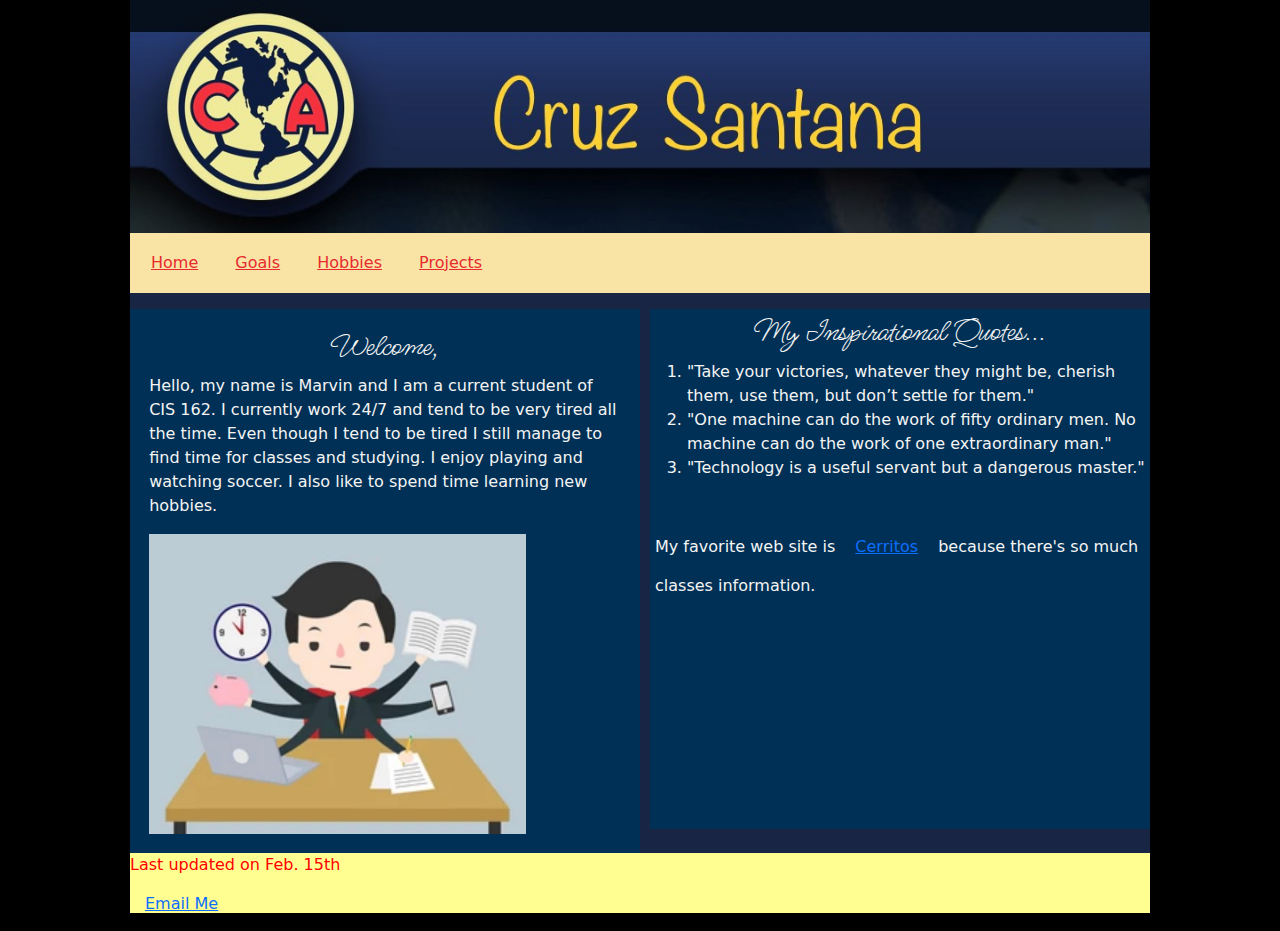
<file: index.html>
<!DOCTYPE html>
<html lang="en">
<head>
<meta charset="utf-8" />
<title>Marvin Cruz Santana</title>
<link rel="preconnect" href="https://fonts.googleapis.com">
<link rel="preconnect" href="https://fonts.gstatic.com" crossorigin>
<link href="https://fonts.googleapis.com/css2?family=Ms+Madi&display=swap" rel="stylesheet">
      <!-- Bootstraps links -->
<!-- Latest compiled and minified CSS -->
<link href="https://cdn.jsdelivr.net/npm/bootstrap@5.1.2/dist/css/bootstrap.min.css" rel="stylesheet">

<!-- Latest compiled JavaScript -->
<script src="https://cdn.jsdelivr.net/npm/bootstrap@5.1.2/dist/js/bootstrap.bundle.min.js"></script>
  
  <!-- my style sheet -->
      
<link rel="stylesheet" href="main.css">
   </head>
      
   <body>
   <header>
  <img src="me.jpg" alt="My Lastname" />
<nav>
   <ul>
   <li><a href="index.html">Home</a></li>
   <li><a href="about.html">Goals</a></li>
   <li><a href="stats.html">Hobbies</a> </li>
   <li><a href="me.html">Projects</a></li>
</ul>
</nav>
   </header>

      <section id="leftColumn">
<h2>Welcome,</h2>
<p>Hello, my name is Marvin and I am a current student of CIS 162. 
   I currently work 24/7 and tend to be very tired all the time.
   Even though I tend to be tired I still manage to find time for classes and studying. 
   I enjoy playing and watching soccer. 
   I also like to spend time learning new hobbies.</p>
         <img src="workinghard.jpg" alt="work">
</section>
<section id="rightColumn">  
<h2>My Inspirational Quotes...</h2>
<ol>
<li>"Take your victories, whatever they might be, cherish them, use them, but don’t settle for them."</li>
<li>"One machine can do the work of fifty ordinary men. No machine can do the work of one extraordinary man."</li>
<li>"Technology is a useful servant but a dangerous master."</li>
   </ol>
   
   <br>
   
<p>My favorite web site is <a
href="http://cerritos.edu">Cerritos</a> because there's so much classes information.</p>
   
   <br>
   
   
   
   
   
   
   
   </section>
   
  <footer>
        Last updated on Feb. 15th <br> <a
      href="mailto:mcxs86@gmail.com">Email Me</a>
      </footer>
</body>
</html>
</file>
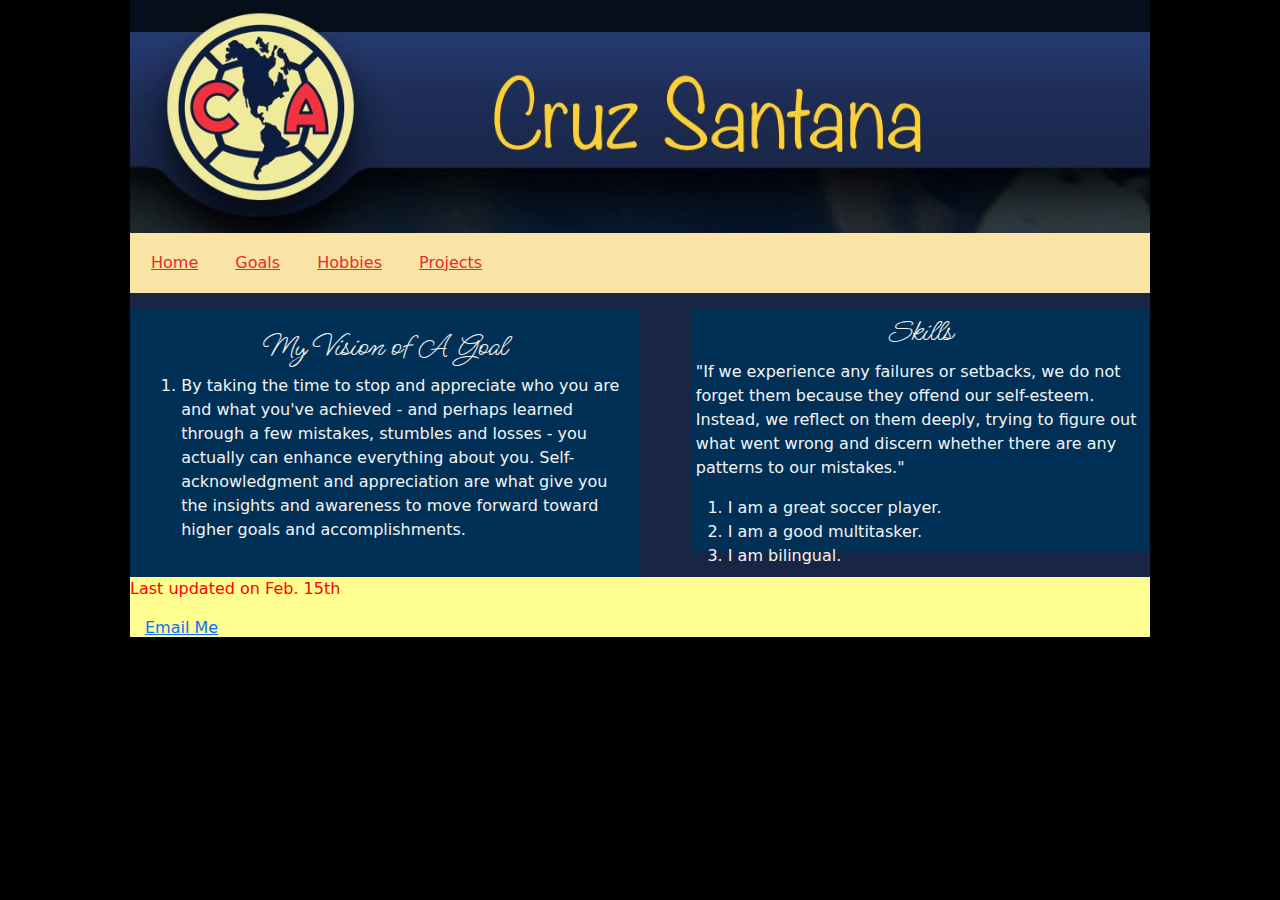
<file: about.html>
<!DOCTYPE html>
<html lang="en">
<head>
<meta charset="utf-8" />
<title>Marvin Cruz Santana</title>
<link rel="preconnect" href="https://fonts.googleapis.com">
<link rel="preconnect" href="https://fonts.gstatic.com" crossorigin>
<link href="https://fonts.googleapis.com/css2?family=Ms+Madi&display=swap" rel="stylesheet">
      <!-- Bootstraps links -->
<!-- Latest compiled and minified CSS -->
<link href="https://cdn.jsdelivr.net/npm/bootstrap@5.1.2/dist/css/bootstrap.min.css" rel="stylesheet">

<!-- Latest compiled JavaScript -->
<script src="https://cdn.jsdelivr.net/npm/bootstrap@5.1.2/dist/js/bootstrap.bundle.min.js"></script>
  
  <!-- my style sheet -->
      
<link rel="stylesheet" href="main.css">
   </head>
      
   <body>
   <header>
  <img src="me.jpg" alt="My Lastname" />
<nav>
   <ul>
   <li><a href="index.html">Home</a></li>
   <li><a href="about.html">Goals</a></li>
   <li><a href="stats.html">Hobbies</a> </li>
   <li><a href="me.html">Projects</a></li>
</ul>
</nav>
   </header>
 
<section id="leftColumn1">
<h2>My Vision of A Goal</h2>
<ol>
<li>By taking the time to stop and appreciate who you are and what you've achieved - 
  and perhaps learned through a few mistakes, stumbles and losses -
  you actually can enhance everything about you. 
  Self-acknowledgment and appreciation are what give you the insights and awareness to move forward toward higher goals and accomplishments.</li>
</ol>
  </section>
  <section id="rightColumn2">
<h2>Skills</h2>
    <p>"If we experience any failures or setbacks, we do not forget them because they offend our self-esteem. 
      Instead, we reflect on them deeply, trying to figure out what went wrong and discern whether there are any patterns to our mistakes."</p>
<ol>
<li>I am a great soccer player.</li>
<li>I am a good multitasker.</li>
<li>I am bilingual.</li>
</ol>
  </section>
  <br>
  
<footer> Last updated on Feb. 15th <br> <a
href="mailto:mcxs86@gmail.com">Email Me</a> </footer>
</body>
</html>
</file>
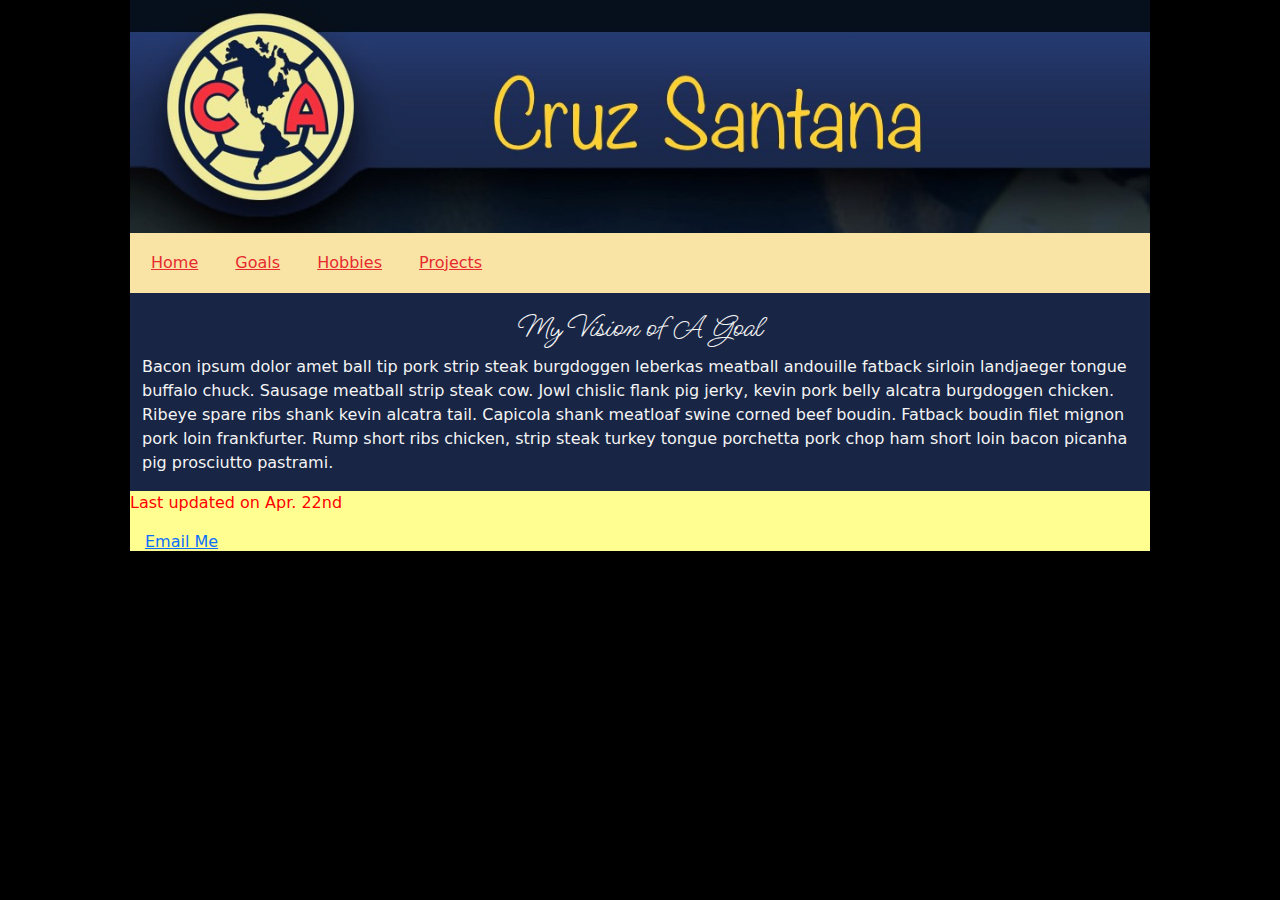
<file: me.html>
<!DOCTYPE html>
<html lang="en">
<head>
<meta charset="utf-8" />
<title>Marvin Cruz Santana</title>
<link rel="preconnect" href="https://fonts.googleapis.com">
<link rel="preconnect" href="https://fonts.gstatic.com" crossorigin>
<link href="https://fonts.googleapis.com/css2?family=Ms+Madi&display=swap" rel="stylesheet">
      <!-- Bootstraps links -->
<!-- Latest compiled and minified CSS -->
<link href="https://cdn.jsdelivr.net/npm/bootstrap@5.1.2/dist/css/bootstrap.min.css" rel="stylesheet">

<!-- Latest compiled JavaScript -->
<script src="https://cdn.jsdelivr.net/npm/bootstrap@5.1.2/dist/js/bootstrap.bundle.min.js"></script>
  
  <!-- my style sheet -->
      
<link rel="stylesheet" href="main.css">
   </head>
      
   <body>
   <header>
  <img src="me.jpg" alt="My Lastname" />
<nav>
   <ul>
   <li><a href="index.html">Home</a></li>
   <li><a href="about.html">Goals</a></li>
   <li><a href="stats.html">Hobbies</a> </li>
   <li><a href="me.html">Projects</a></li>
</ul>
</nav>
   </header>
 
<div class="container">
<h2>My Vision of A Goal</h2>
<p>Bacon ipsum dolor amet ball tip pork strip steak burgdoggen leberkas meatball andouille fatback sirloin landjaeger tongue buffalo chuck. 
      Sausage meatball strip steak cow. Jowl chislic flank pig jerky, kevin pork belly alcatra burgdoggen chicken. Ribeye spare ribs shank kevin alcatra tail. 
      Capicola shank meatloaf swine corned beef boudin. Fatback boudin filet mignon pork loin frankfurter. 
      Rump short ribs chicken, strip steak turkey tongue porchetta pork chop ham short loin bacon picanha pig prosciutto pastrami.</p>
</div>
  
<footer> Last updated on Apr. 22nd <br> <a
href="mailto:mcxs86@gmail.com">Email Me</a> </footer>
</body>
</html>
</file>
<file: main.css>
@charset "utf-8";

/* HTML and Body Styles */

html {
background-color: black;
}

body {
color: rgb(244, 244, 244);
background-color: #182544;
margin: 0 auto;
width: 100%;
max-width: 1020px;
min-width: 640px;
}

/* Heading Styles */

body > header > img {
		display: block;
		width: 100%;
}

h1 {
	text-indent: 11em;
color: #e62b2f;
}

/* Navigation Styles */	

nav > ul {line-height:2em;
	list-style-type: none;
	padding-left:5px;
	background-color: #f9e4a6;}

li {
	display: inline;
}

li a {
	display:inline-block;
	color: #e62b2f;
	text-align: center;
	padding: 14px 16px;
}

a {
	display:inline-block;
	padding: 15px;
}

/* change the link color to pink on hover */
li a:hover {
	background-color: #000060;
}

/* Section Styles */
h2 {
	font-family: "Ms Madi", cursive;
	text-align: center;
}

section img {
	display:block;
	width: 100%;
	height: 500px;
}

/* Left Column Styles */
section#leftColumn {
	clear: left;
	float: left;
	background-color: #003055;
	padding: 1.2em;
	width: 50%;
}

ol li {
	display:list-item;
}

section#leftColumn1 {
	clear: left;
	float: left;
	background-color: #003055;
	padding: 1.2em;
	width: 50%;
}

ol li {
	display:list-item;
	
}
section#leftColumn img {
	display: block;
	width: 80%;
	height: 300px;
}

/* Right Column Styles */
section#rightColumn {
	clear:right;
	background-color: #003055;
	float: right;
	padding: 0.3em;
	width: 49%;
	height: 520px;
}

section#rightColumn2 {
	clear:right;
	background-color: #003055;
	float: right;
	padding: 0.3em;
	width: 45%;
	height: 243px;
}

ol li {
	display:list-item;
}

/* List Styles */





/* Footer Styles */

footer {
background-color: #ffff91;
	display: block;
	color: red;
}

body > footer {
	width: 100%;
	clear: left;
	height: 60px;
}


/*
</file>
